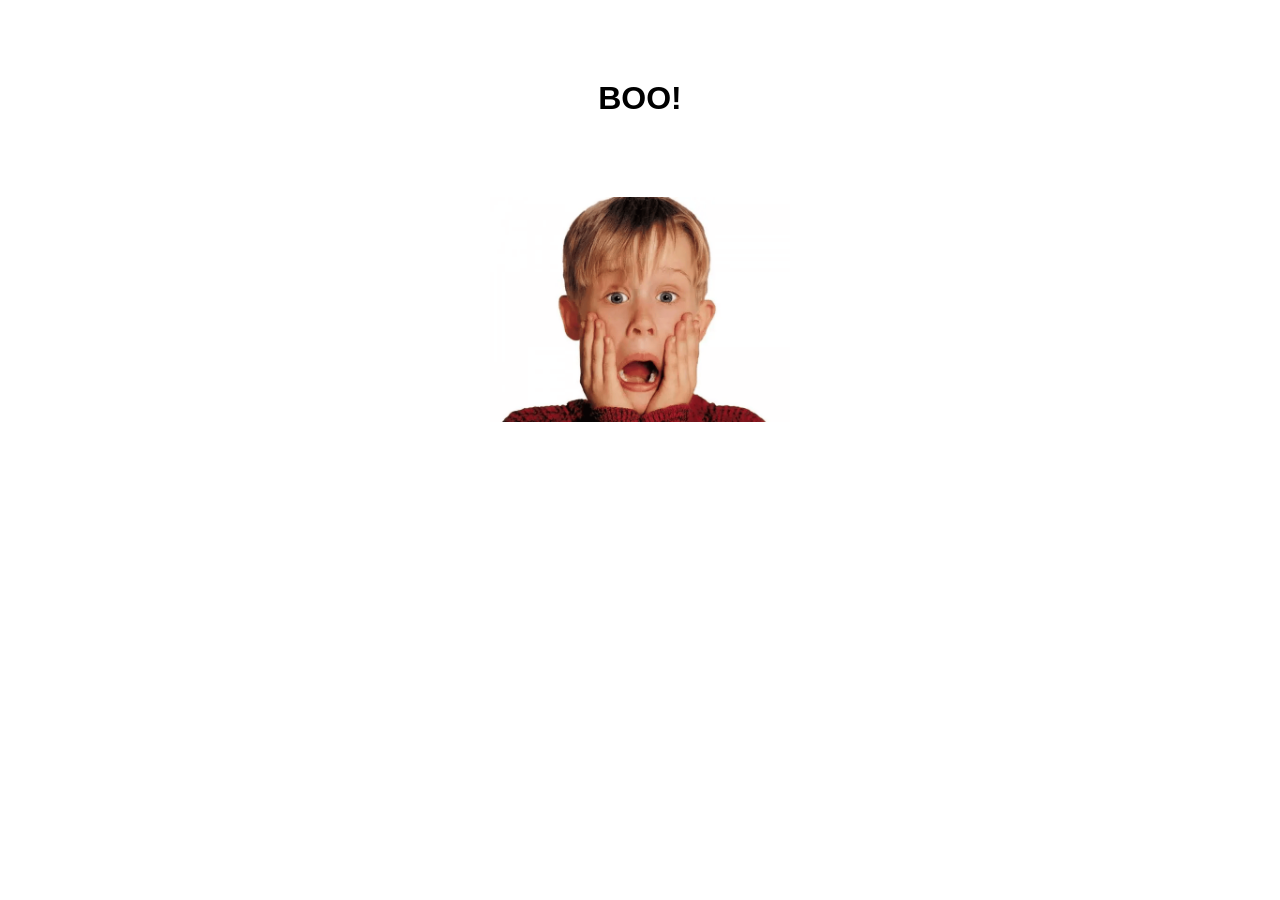
<file: css-animation-starter/index.html>
<!DOCTYPE html>
<html lang="en">

<head>
    <meta charset="UTF-8">
    <meta name="viewport" content="width=device-width, initial-scale=1.0">
    <title>CSS Animations</title>
    <link rel="stylesheet" href="css/style.css">
</head>

<body>
    <header>
        <h1 class="title">BOO!</h1>
    </header>
    <img src="images/shock.png" alt="shocked face">
</body>

</html>
</file>
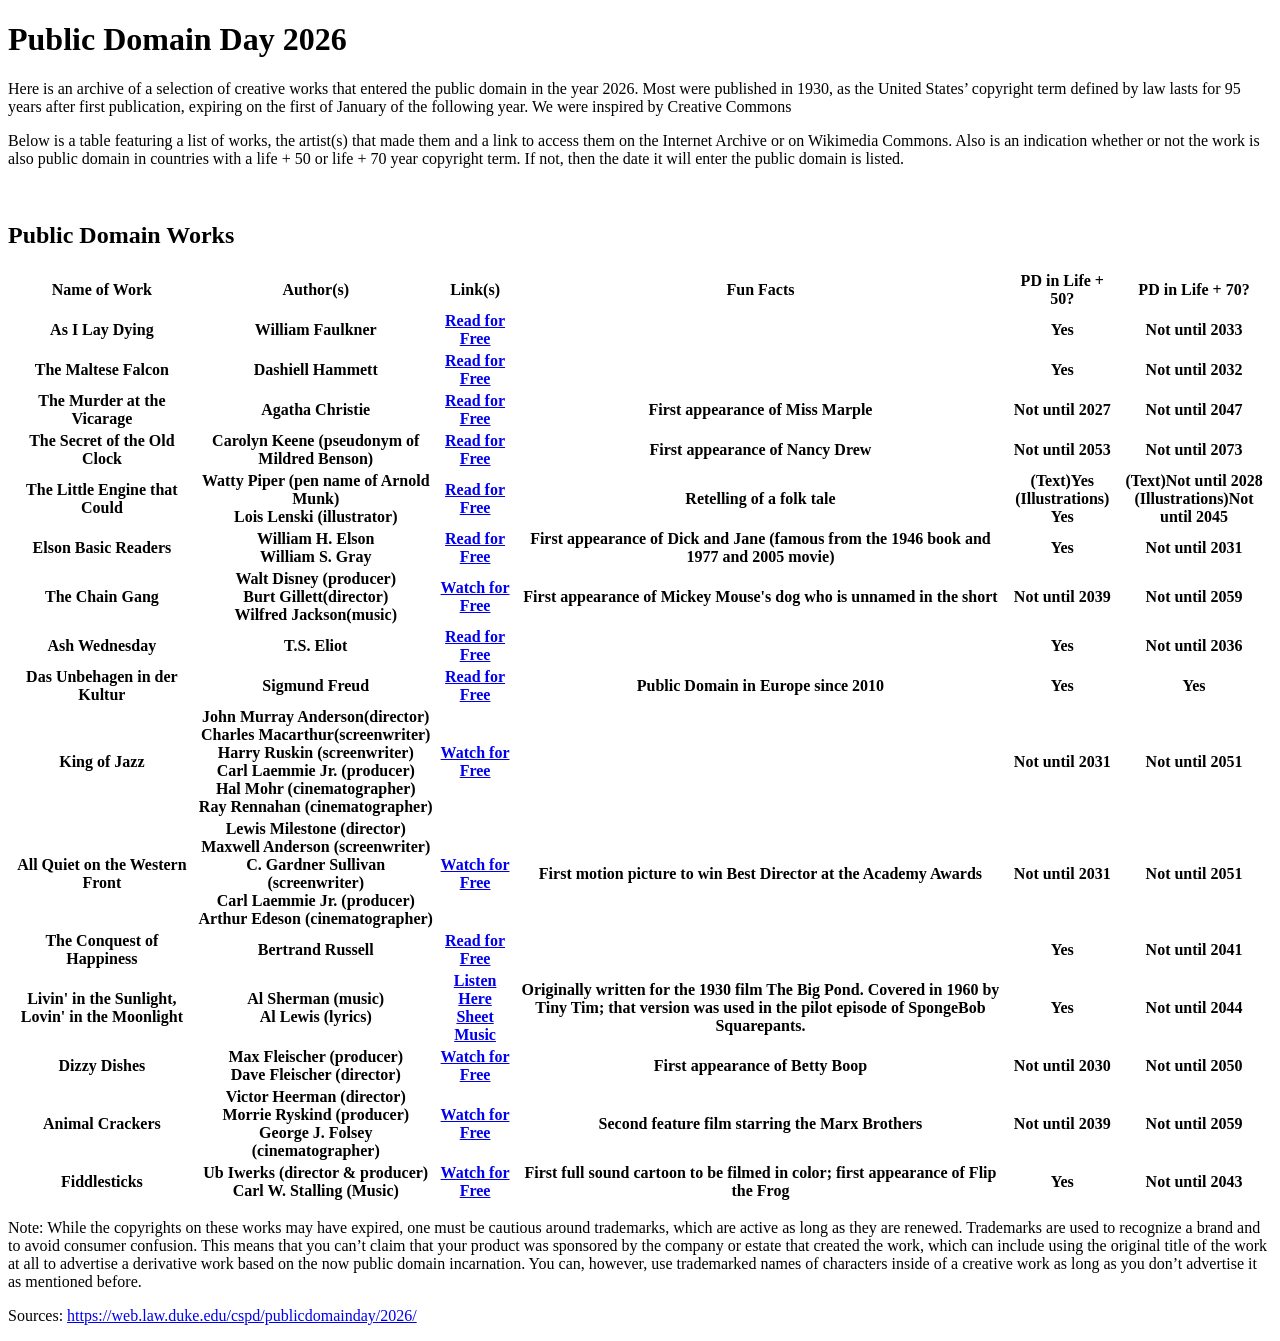
<file: project-1/index.html>
<!DOCTYPE html>
<html lang="en">

<head>
    <meta charset="UTF-8">
    <meta name="viewport" content="width=device-width, initial-scale=1.0">
    <title>Public Domain Archive 2026</title>

</head>

<body>
    <h1>Public Domain Day 2026</h1>
    <p>Here is an archive of a selection of creative works that entered the public domain in the year 2026. Most were
        published in 1930, as the United States’ copyright term defined by law lasts for 95 years after first
        publication, expiring on the first of January of the following year. We were inspired by Creative Commons</p>
    <p>Below is a table featuring a list of works, the artist(s) that made them and a link to access them on the
        Internet Archive or on Wikimedia Commons. Also is an indication whether or not the work is also public domain in
        countries with a life + 50 or life + 70 year copyright term. If not, then the date it will enter the public
        domain is listed.</p>
    <br>
    <table>
        <h2>Public Domain Works</h2>
        <tr>
            <th>Name of Work</th>
            <th>Author(s)</th>
            <th>Link(s)</th>
            <th>Fun Facts</th>
            <th>PD in Life + 50?</th>
            <th>PD in Life + 70?</th>
        </tr>
        <tr>
            <th>As I Lay Dying</th>
            <th>William Faulkner</th>
            <th><a href="https://archive.org/details/asilaydying0000will_f7w3/page/n9/mode/2up">Read for Free</a></th>
            <th> </th>
            <th>Yes</th>
            <th>Not until 2033</th>
        </tr>
        <tr>
            <th>The Maltese Falcon</th>
            <th>Dashiell Hammett</th>
            <th><a href="https://archive.org/details/maltesefalcon01hamm">Read for Free</a></th>
            <th> </th>
            <th>Yes</th>
            <th>Not until 2032</th>
        </tr>
        <tr>
            <th>The Murder at the Vicarage</th>
            <th>Agatha Christie</th>
            <th><a href="https://archive.org/details/maltesefalcon01hamm">Read for Free</a></th>
            <th>First appearance of Miss Marple</th>
            <th>Not until 2027</th>
            <th>Not until 2047</th>
        </tr>
        <tr>
            <th>The Secret of the Old Clock</th>
            <th>Carolyn Keene (pseudonym of Mildred Benson)</th>
            <th><a href="https://www.gutenberg.org/cache/epub/77924/pg77924-images.html">Read for Free</a></th>
            <th>First appearance of Nancy Drew</th>
            <th>Not until 2053</th>
            <th>Not until 2073</th>
        </tr>
        <tr>
            <th>The Little Engine that Could</th>
            <th>Watty Piper (pen name of Arnold Munk)
                <br>
                Lois Lenski (illustrator)
            </th>
            <th><a
                    href="https://upload.wikimedia.org/wikipedia/commons/4/4f/The_Little_Engine_That_Could_%281930%29.pdf?utm_source=en.wikipedia.org&utm_campaign=index&utm_content=original">Read
                    for Free</a></th>
            <th>Retelling of a folk tale</th>
            <th>(Text)Yes
                <br>
                (Illustrations) Yes
            </th>
            <th>(Text)Not until 2028
                <br>
                (Illustrations)Not until 2045
            </th>
        </tr>
        <tr>
            <th>Elson Basic Readers</th>
            <th>William H. Elson
                <br>
                William S. Gray
            </th>
            <th><a href="https://archive.org/details/elsonbasicreaderelso_0/mode/2up">Read for Free</a></th>
            <th>First appearance of Dick and Jane (famous from the 1946 book and 1977 and 2005 movie)</th>
            <th>Yes</th>
            <th>Not until 2031</th>
        </tr>
        <tr>
            <th>The Chain Gang</th>
            <th>Walt Disney (producer)
                <br>
                Burt Gillett(director)
                <br>
                Wilfred Jackson(music)
            </th>
            <th><a href="https://en.wikipedia.org/wiki/File:The_Chain_Gang_(1930).webm">Watch for Free</a></th>
            <th>First appearance of Mickey Mouse's dog who is unnamed in the short</th>
            <th>Not until 2039</th>
            <th>Not until 2059</th>
        </tr>
        <tr>
            <th>Ash Wednesday</th>
            <th>T.S. Eliot</th>
            <th><a href="https://archive.org/details/ashwednesday0000unse_g4n8/page/n7/mode/2up">Read for Free</a></th>
            <th> </th>
            <th>Yes</th>
            <th>Not until 2036</th>
        </tr>
        <tr>
            <th>Das Unbehagen in der Kultur</th>
            <th>Sigmund Freud</th>
            <th><a href="https://archive.org/details/DasUnbehagenInDerKultur/page/n7/mode/2up">Read for Free</a></th>
            <th>Public Domain in Europe since 2010</th>
            <th>Yes</th>
            <th>Yes</th>
        </tr>
        <tr>
            <th>King of Jazz</th>
            <th>John Murray Anderson(director)
                <br>
                Charles Macarthur(screenwriter)
                <br>
                Harry Ruskin (screenwriter)
                <br>
                Carl Laemmie Jr. (producer)
                <br>
                Hal Mohr (cinematographer)
                <br>
                Ray Rennahan (cinematographer)
            </th>
            <th><a href="https://en.wikipedia.org/wiki/File:King_of_Jazz_(1930).webm">Watch for Free</a></th>
            <th> </th>
            <th>Not until 2031</th>
            <th>Not until 2051</th>
        </tr>
        <tr>
            <th>All Quiet on the Western Front</th>
            <th>Lewis Milestone (director)
                <br>
                Maxwell Anderson (screenwriter)
                <br>
                C. Gardner Sullivan (screenwriter)
                <br>
                Carl Laemmie Jr. (producer)
                <br>
                Arthur Edeson (cinematographer)
                <br>
            </th>
            <th><a href="https://en.wikipedia.org/wiki/File:All_Quiet_on_the_Western_Front_(1930,_sound_version).webm">Watch
                    for Free</a></th>
            <th>First motion picture to win Best Director at the Academy Awards</th>
            <th>Not until 2031</th>
            <th>Not until 2051</th>
        </tr>
        <tr>
            <th>The Conquest of Happiness</th>
            <th>Bertrand Russell</th>
            <th><a href="https://archive.org/details/conquestofhappin0000unse_r0k4/page/n7/mode/2up">Read for Free</a>
            </th>
            <th> </th>
            <th>Yes</th>
            <th>Not until 2041</th>
        </tr>
        <tr>
            <th>Livin' in the Sunlight, Lovin' in the Moonlight</th>
            <th>Al Sherman (music)
                <br>
                Al Lewis (lyrics)
            </th>
            <th><a href="https://en.wikipedia.org/wiki/File:Livin%27_in_the_Sunlight,_Lovin%27_in_the_Moonlight.ogg">Listen
                    Here</a>
                <br>
                <a href="https://archive.org/details/livin-in-the-sunlight-lovin-in-the-moonlight-1930-sheet-music">Sheet
                    Music</a>
            </th>
            <th>Originally written for the 1930 film The Big Pond. Covered in 1960 by Tiny Tim; that version was used in
                the pilot episode of SpongeBob Squarepants.</th>
            <th>Yes</th>
            <th>Not until 2044</th>
        </tr>
        <tr>
            <th>Dizzy Dishes</th>
            <th>Max Fleischer (producer)
                <br>
                Dave Fleischer (director)
            </th>
            <th><a href="https://en.wikipedia.org/wiki/File:Dizzy_Dishes_(1930).webm">Watch for Free</a></th>
            <th>First appearance of Betty Boop</th>
            <th>Not until 2030</th>
            <th>Not until 2050</th>
        </tr>
        <tr>
            <th>Animal Crackers</th>
            <th>Victor Heerman (director)
                <br>
                Morrie Ryskind (producer)
                <br>
                George J. Folsey (cinematographer)
            </th>
            <th><a href="https://en.wikipedia.org/wiki/File:Animal_Crackers_(1930).webm">Watch for Free</a></th>
            <th>Second feature film starring the Marx Brothers</th>
            <th>Not until 2039</th>
            <th>Not until 2059</th>
        </tr>
        <tr>
            <th>Fiddlesticks</th>
            <th>Ub Iwerks (director & producer)
                <br>
                Carl W. Stalling (Music)
            </th>
            <th><a href="https://en.wikipedia.org/wiki/File:Fiddlesticks_(1930).ogg">Watch for Free</a></th>
            <th>First full sound cartoon to be filmed in color; first appearance of Flip the Frog</th>
            <th>Yes</th>
            <th>Not until 2043</th>
        </tr>




    </table>
    <p>Note: While the copyrights on these works may have expired, one must be cautious around trademarks, which are
        active as long as they are renewed. Trademarks are used to recognize a brand and to avoid consumer confusion.
        This means that you can’t claim that your product was sponsored by the company or estate that created the work,
        which can include using the original title of the work at all to advertise a derivative work based on the now
        public domain incarnation. You can, however, use trademarked names of characters inside of a creative work as
        long as you don’t advertise it as mentioned before. </p>

    <p>Sources: <a
            href="https://web.law.duke.edu/cspd/publicdomainday/2026/">https://web.law.duke.edu/cspd/publicdomainday/2026/</a>
    </p>

</body>

</html>
</file>
<file: css-animation-starter/css/style.css>
body {
    animation: background-color 5s infinite alternate;
}

@keyframes background-color {
    0% {
        background-color: #ffffff;
    }

    50% {
        background-color: #676467;
    }

    100% {
        background-color: #000000;
    }

}

.title {
    font-family: 'Trebuchet MS', 'Lucida Sans Unicode', 'Lucida Grande', 'Lucida Sans', Arial, sans-serif;
    text-align: center;
    margin: 80px auto;
    animation: skew 2s infinite alternate;
}

@keyframes skew {
    0% {
        transform: skewX(0deg);
    }

    100% {
        transform: skewX(20deg);
    }
}

.title:hover {
    transform: scale(2);
    width: 100vw;
}

@keyframes scale {
    0% {
        width: 100px
    }

    100% {
        width: 200px
    }
}

img {
    display: block;
    margin: 40px auto;
    width: 300px;
    height: auto;
    animation: rotate 3s infinite alternate;
}

@keyframes rotate {
    0% {
        transform: rotate(0deg);
    }

    100% {
        transform: rotate(45deg);
    }
}

img:hover {
    content: url("../images/scaryface.jpeg");
    animation: fade 1s infinite alternate;
}

@keyframes fade {
    0% {
        opacity: 1;
    }

    100% {
        opacity: 0;
    }
}
</file>
